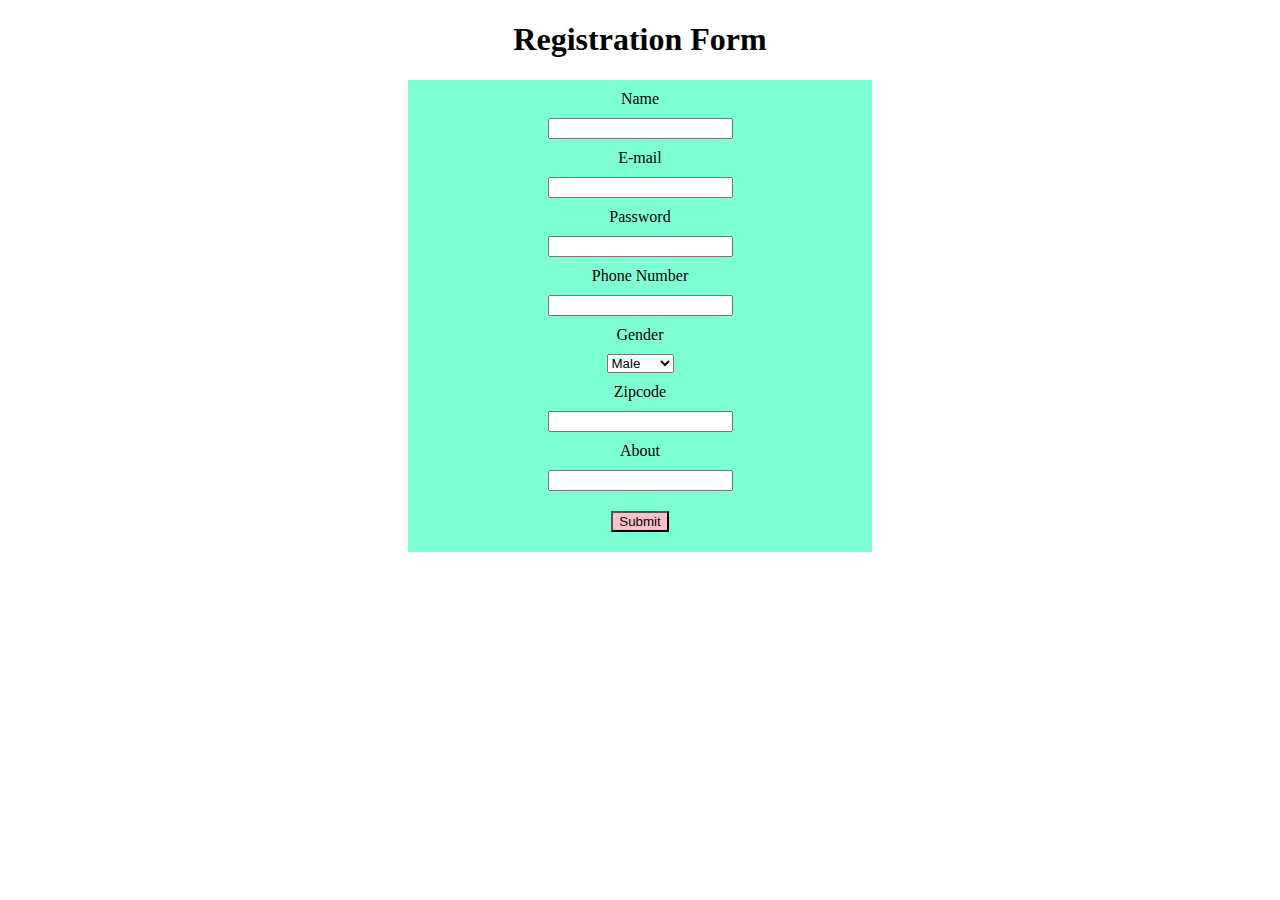
<file: index.html>
<!DOCTYPE html>
<html lang="en">
<head>
    <meta charset="UTF-8">
    <meta name="viewport" content="width=device-width, initial-scale=1.0">
    <title>Document</title>
    <link rel="stylesheet" href="Styles.css">
</head>
<body>
    <h1>Registration Form</h1>
    <form action="https://formspree.io/f/xvojzrgr" method="post">
        <label for="name">Name</label>
        <input type="text" name="name" required>
        <label for="email">E-mail</label>
        <input type="email" name="name" required>
        <label for="password">Password</label>
        <input type="password" name="password" required>
        <label for="phonenumber">Phone Number</label>
        <input type="tel" name="tel" required>
        <label for="gender">Gender</label>
        <select id="gender">
            <option value="male">Male</option>
            <option value="female">Female</option>
            <option value="others">Others</option>
        </select>
        <label for="Zipcode">Zipcode</label>
        <input type="number" name="number" required>
        <label for="about">About</label>
        <input type="textarea" name="about" required>
        <div id="submit">
            <input type="submit" name="Register" required>
        </div>
        
    </form>
</body>
</html>
</file>
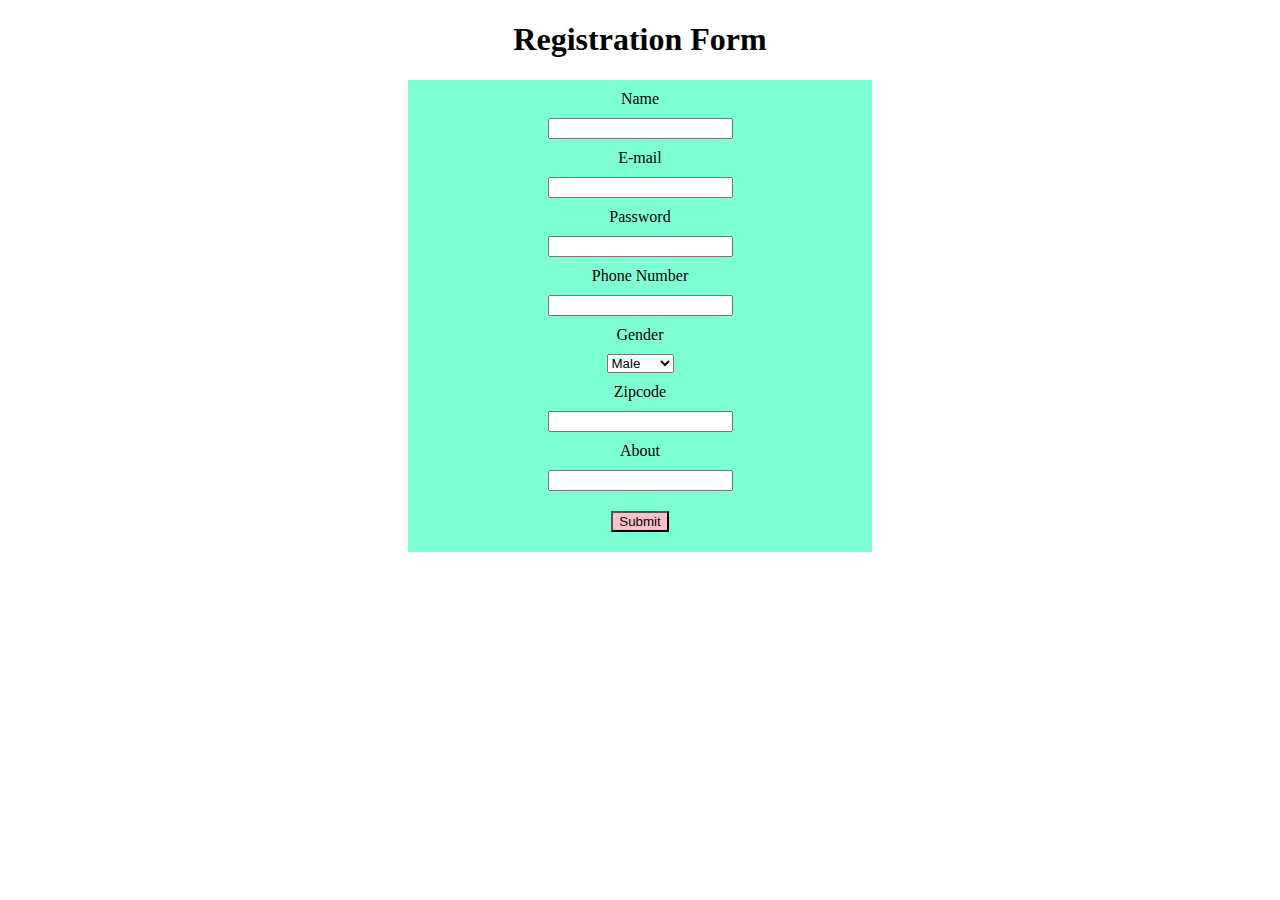
<file: index(registrationform).html>
<!DOCTYPE html>
<html lang="en">
<head>
    <meta charset="UTF-8">
    <meta name="viewport" content="width=device-width, initial-scale=1.0">
    <title>Document</title>
    <link rel="stylesheet" href="index(registrationform).css">
</head>
<body>
    <h1>Registration Form</h1>
    <form action="https://formspree.io/f/xvojzrgr" method="post">
        <label for="name">Name</label>
        <input type="text" name="name" required>
        <label for="email">E-mail</label>
        <input type="email" name="name" required>
        <label for="password">Password</label>
        <input type="password" name="password" required>
        <label for="phonenumber">Phone Number</label>
        <input type="tel" name="tel" required>
        <label for="gender">Gender</label>
        <select id="gender">
            <option value="male">Male</option>
            <option value="female">Female</option>
            <option value="others">Others</option>
        </select>
        <label for="Zipcode">Zipcode</label>
        <input type="number" name="number" required>
        <label for="about">About</label>
        <input type="textarea" name="about" required>
        <div id="submit">
            <input type="submit" name="Register" required>
        </div>
        
    </form>
</body>
</html>
</file>
<file: Styles.css>
label{
    display: block;
    padding: 10px;
}
form{
    text-align: center;
    background-color: aquamarine;
    margin:0px 400px 0px 400px;
}
h1{
    text-align: center;
}
#submit{
    padding: 20px;
   
}
input[type=submit]{
    background-color:pink;
}
input[type=submit]:hover{
    background-color: rgb(127, 13, 138);
}
</file>
<file: index(registrationform).css>
label{
    display: block;
    padding: 10px;
}
form{
    text-align: center;
    background-color: aquamarine;
    margin:0px 400px 0px 400px;
}
h1{
    text-align: center;
}
#submit{
    padding: 20px;
   
}
input[type=submit]{
    background-color:pink;
}
input[type=submit]:hover{
    background-color: rgb(127, 13, 138);
}
</file>
